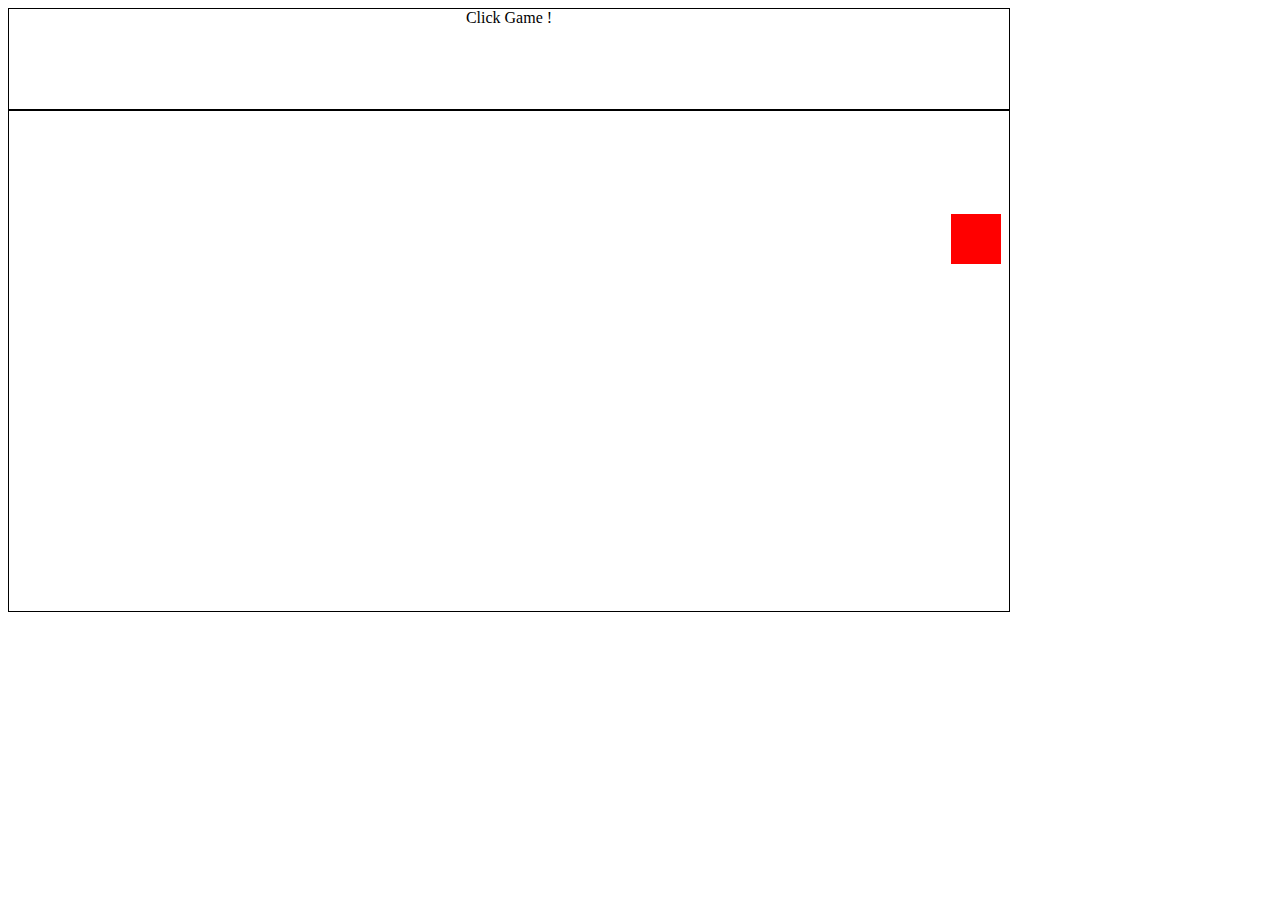
<file: 04/index.html>
<!DOCTYPE html>
<html>
<head>
  <meta charset="utf-8">
  <title>Floating Box</title>
  <link rel="stylesheet" type="text/css" href="app.css">
</head>
<body>
	<div id="scoreboard">
		<div>Click Game !</div>
		<div id="scoreGrade"></div>
	</div>
	<div id="wrapper">
		<div class="box"></div>
	</div>
	
	<script type="text/javascript" src='app.js'></script>
</body>
</html>
</file>
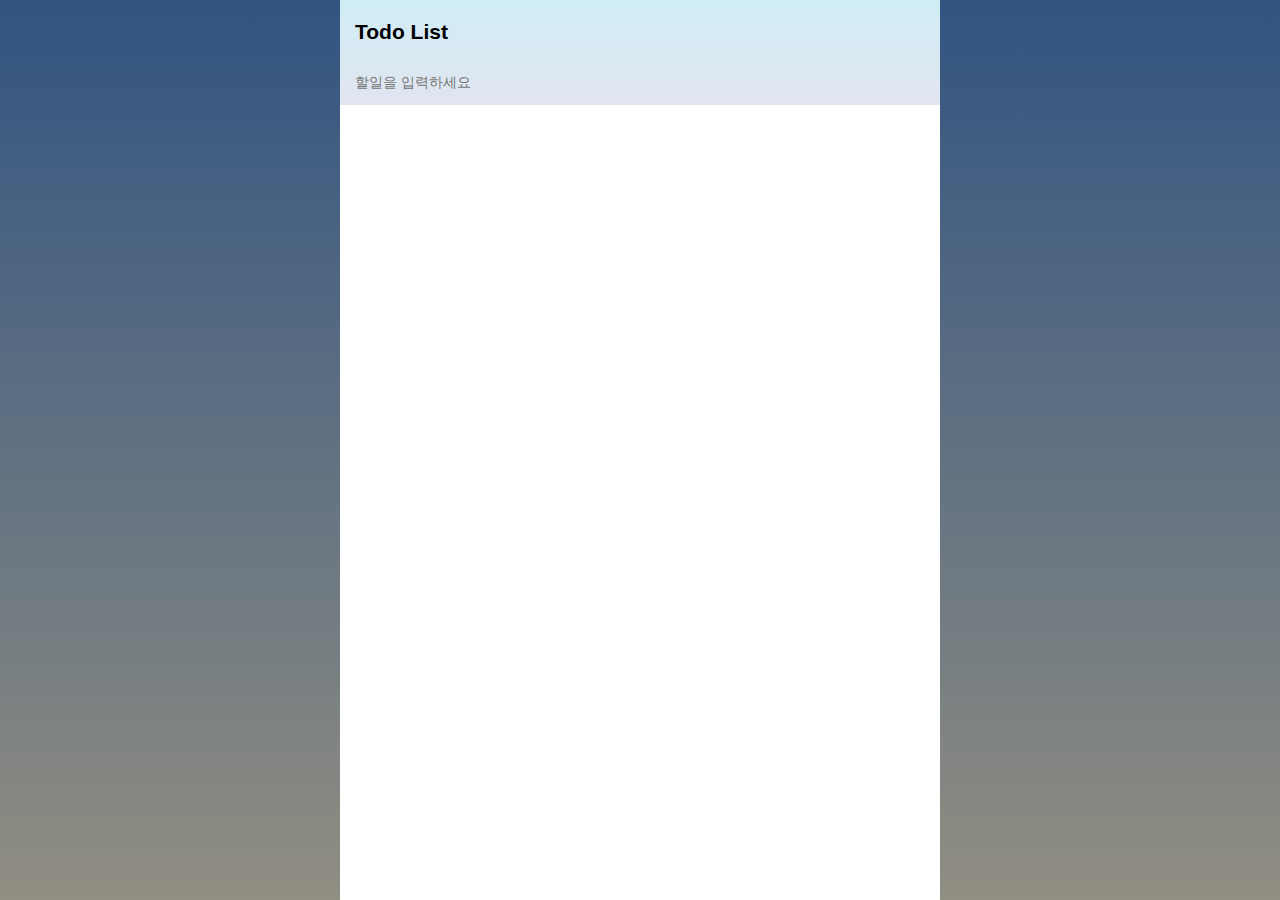
<file: 06/index.html>
<!DOCTYPE html>
<html lang="kr">
<head>
  <meta charset="UTF-8">
  <title>Todos</title>
  <link rel="stylesheet" href="todos.css">
</head>
<body>

<div class="container">
  <header>
    <h1>Todo List</h1>

    <!-- submit를 막기위해 return false처리 -->
    <form class="new-task" onsubmit="return false">
      <input type="text" name="text" placeholder="할일을 입력하세요"
             id="todoString">
    </form>
  </header>
  <ul id="todoList"> </ul>

</div>

<script type="text/template" id="todoTemplate">
  <li>
    <button class="delete">×</button>
    <input type="checkbox" class="toggle-checked">
    <span class="text"><%=todo%></span>
  </li>
</script>

<!-- 하단에서 js 호출 권장 -->
<script src="http://code.jquery.com/jquery-1.8.1.min.js"></script>
<script src="tmpl.js"></script>
<script src="util.js"></script>
<script src="todos.js"></script>
</body>
</html>
</file>
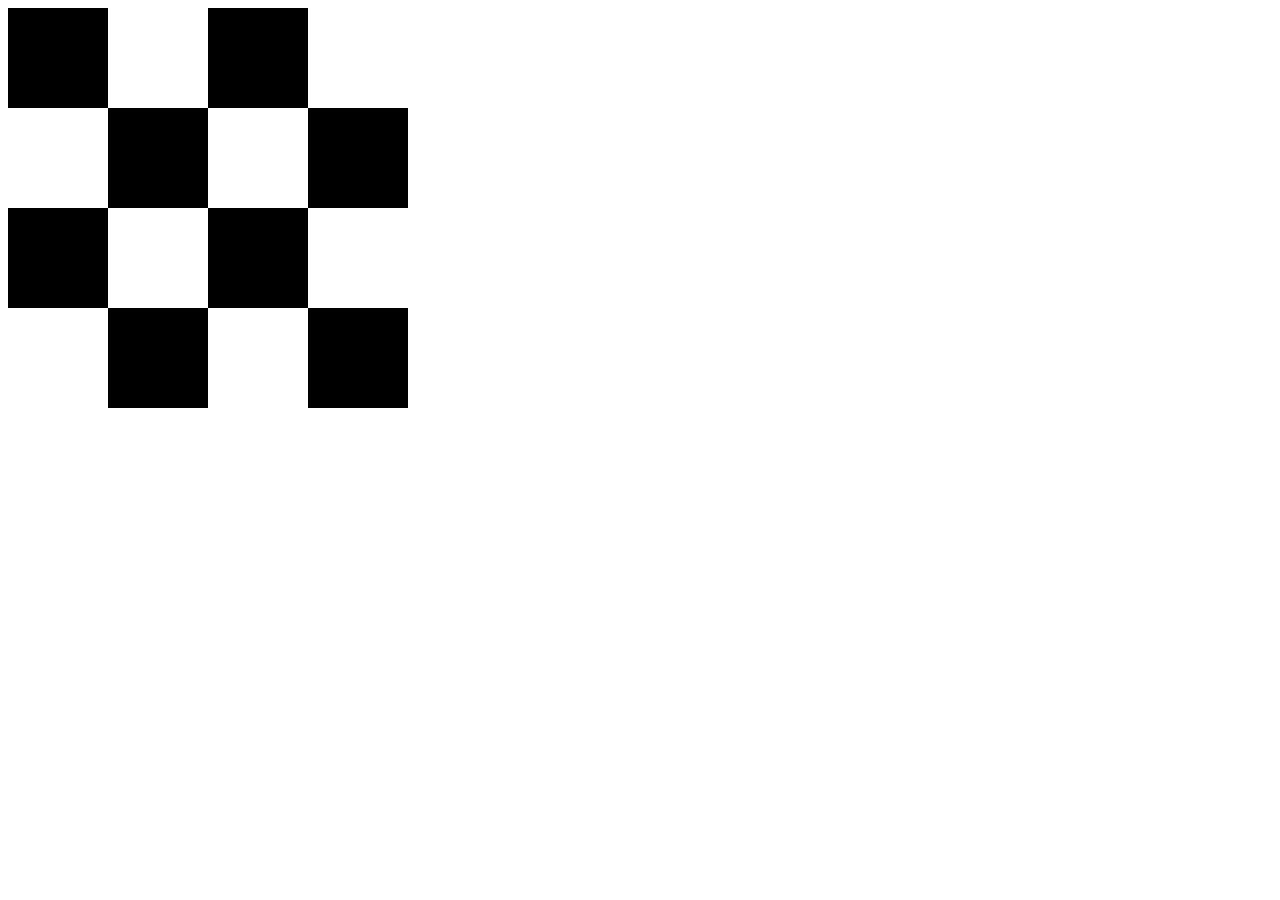
<file: 02/bb.html>
<!DOCTYPE html>
<html>
<head>
    <meta charset=utf-8 />
    <title>source</title>
    <style type="text/css">
      #board{
        width: 400px;
        height: 400px;
      }
        .black{
        width: 100px;
        height: 100px;
        float: left;
        
      }
      .white{
        width: 100px;
        height: 100px;
        float: left;
      }
    </style>
</head>
<body>

<div id="board">
    
      <span class="black"></span>
      <span class="white"></span>
      <span class="black"></span>
      <span class="white"></span>

      <span class="white"></span>
      <span class="black"></span>
      <span class="white"></span>
      <span class="black"></span>
      
      <span class="black"></span>
      <span class="white"></span>
      <span class="black"></span>
      <span class="white"></span>
      
      <span class="white"></span>
      <span class="black"></span>
      <span class="white"></span>
      <span class="black"></span>
    
</div>
<script>
    var colors = ["black","white"];
    var blacks = document.getElementsByClassName("black");
    var whites = document.getElementsByClassName("white");

    while (blacks.length > 0) {
      blacks[0].style.backgroundColor = colors[0];
      blacks = [].slice.call(blacks, 1);
    }
    while (whites.length > 0) {
      whites[0].style.backgroundColor = colors[1];
      whites = [].slice.call(whites, 1);
    }

</script>
</body>
</html>
</file>
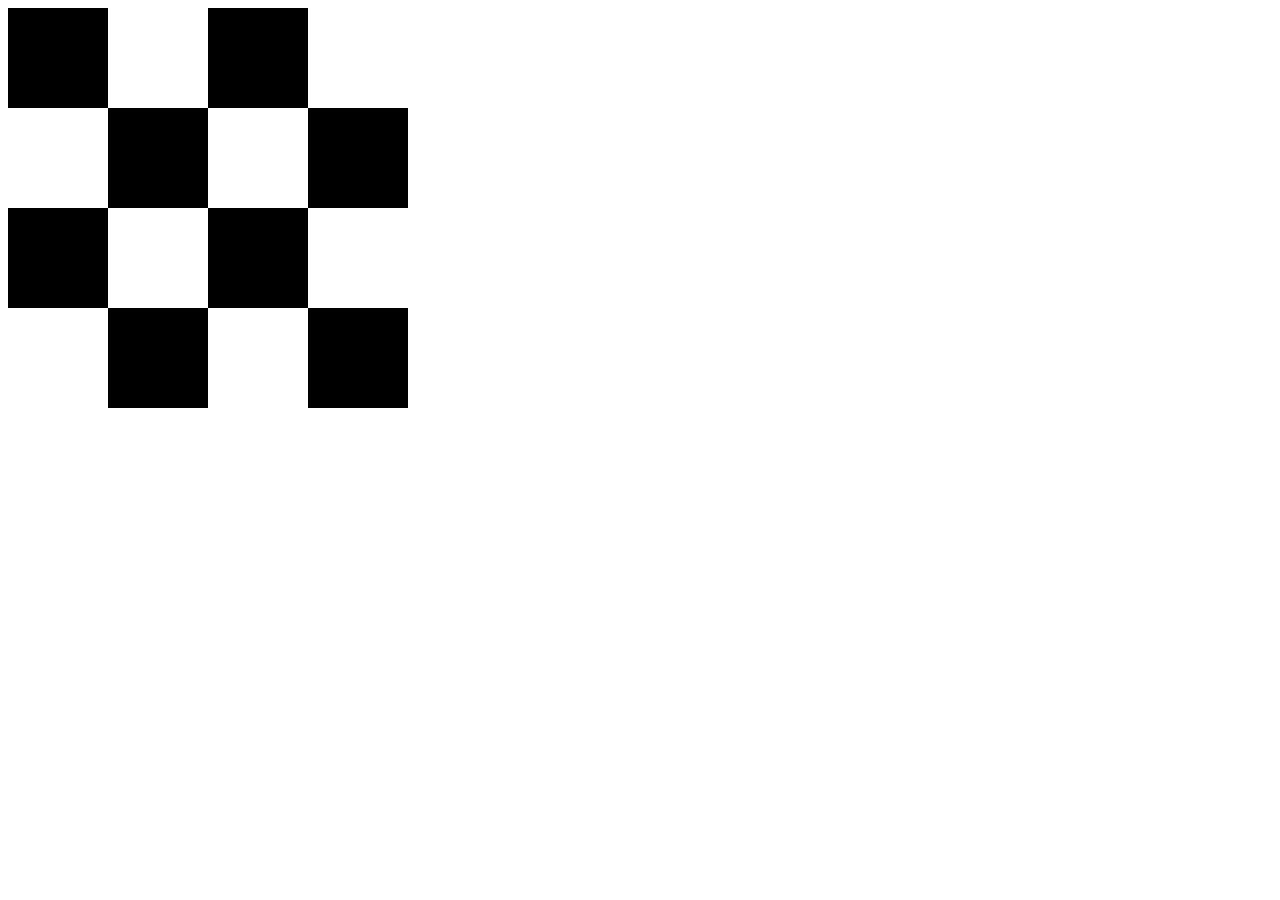
<file: 02/cc.html>
<!DOCTYPE html>
<html>
<head>
    <meta charset=utf-8 />
    <title>source</title>
    <style type="text/css">
      #board{
        width: 400px;
        height: 400px;
      }
        .black{
        width: 100px;
        height: 100px;
        float: left;
        
      }
      .white{
        width: 100px;
        height: 100px;
        float: left;
      }
    </style>
</head>
<body>

<div id="board">
    
      <span class="black" onmousedown="changeColor(this)" onmouseup="reverseColorB(this)"></span>
      <span class="white" onmousedown="changeColor(this)" onmouseup="reverseColorW(this)"></span>
      <span class="black" onmousedown="changeColor(this)" onmouseup="reverseColorB(this)"></span>
      <span class="white" onmousedown="changeColor(this)" onmouseup="reverseColorW(this)"></span>

      <span class="white" onmousedown="changeColor(this)" onmouseup="reverseColorW(this)"></span>
      <span class="black" onmousedown="changeColor(this)" onmouseup="reverseColorB(this)"></span>
      <span class="white" onmousedown="changeColor(this)" onmouseup="reverseColorW(this)"></span>
      <span class="black" onmousedown="changeColor(this)" onmouseup="reverseColorB(this)"></span>
      
      <span class="black" onmousedown="changeColor(this)" onmouseup="reverseColorB(this)"></span>
      <span class="white" onmousedown="changeColor(this)" onmouseup="reverseColorW(this)"></span>
      <span class="black" onmousedown="changeColor(this)" onmouseup="reverseColorB(this)"></span>
      <span class="white" onmousedown="changeColor(this)" onmouseup="reverseColorW(this)"></span>
      
      <span class="white" onmousedown="changeColor(this)" onmouseup="reverseColorW(this)"></span>
      <span class="black" onmousedown="changeColor(this)" onmouseup="reverseColorB(this)"></span>
      <span class="white" onmousedown="changeColor(this)" onmouseup="reverseColorW(this)"></span>
      <span class="black" onmousedown="changeColor(this)" onmouseup="reverseColorB(this)"></span>
    
</div>
<script>
    var colors = ["black","white"];
    var blacks = document.getElementsByClassName("black");
    var whites = document.getElementsByClassName("white");

    
    for(var i=0;i<5;i++){
      for(var j=0;j<5;j++){
        blacks[i+j].style.backgroundColor = colors[0];
        whites[i+j].style.backgroundColor = colors[1];
      }
    }
    function changeColor(id){
      id.style.backgroundColor="red";
    }
    function reverseColorB(id){
      id.style.backgroundColor="black";
    }
    function reverseColorW(id){
      id.style.backgroundColor="white";
    }

</script>
</body>
</html>
</file>
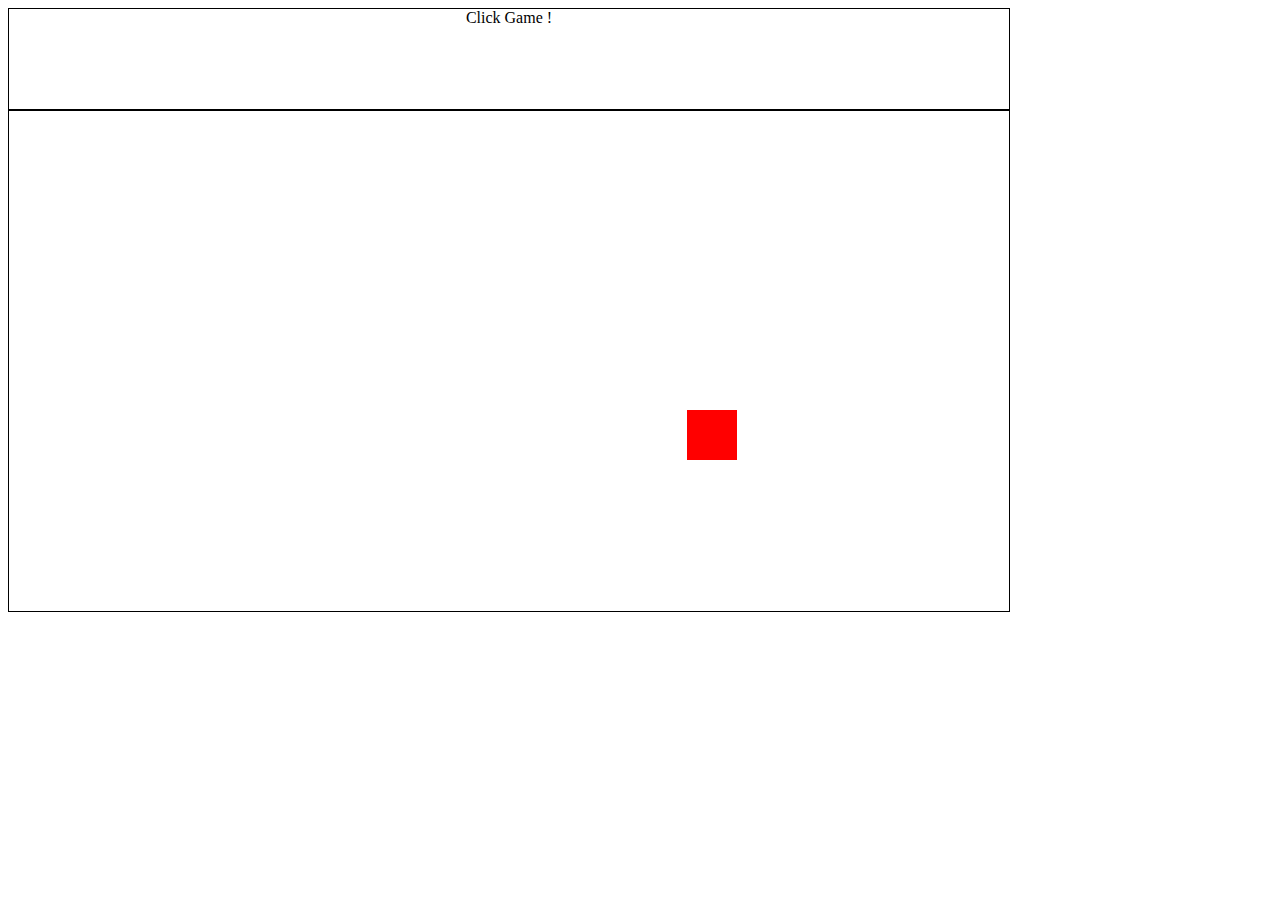
<file: 05/game.html>
<!DOCTYPE html>
<html>
<head>
  <meta charset="utf-8">
  <title>Floating Box</title>
  <link rel="stylesheet" type="text/css" href="game.css">
</head>
<body>
	<div id="scoreboard">
		<div>Click Game !</div>
		<div id="scoreGrade"></div>
	</div>
	<div id="wrapper">
		<div class="box"></div>
	</div>
	<script src="http://code.jquery.com/jquery-1.8.1.min.js"></script>
	<script type="text/javascript" src='game.js'></script>
</body>
</html>
</file>
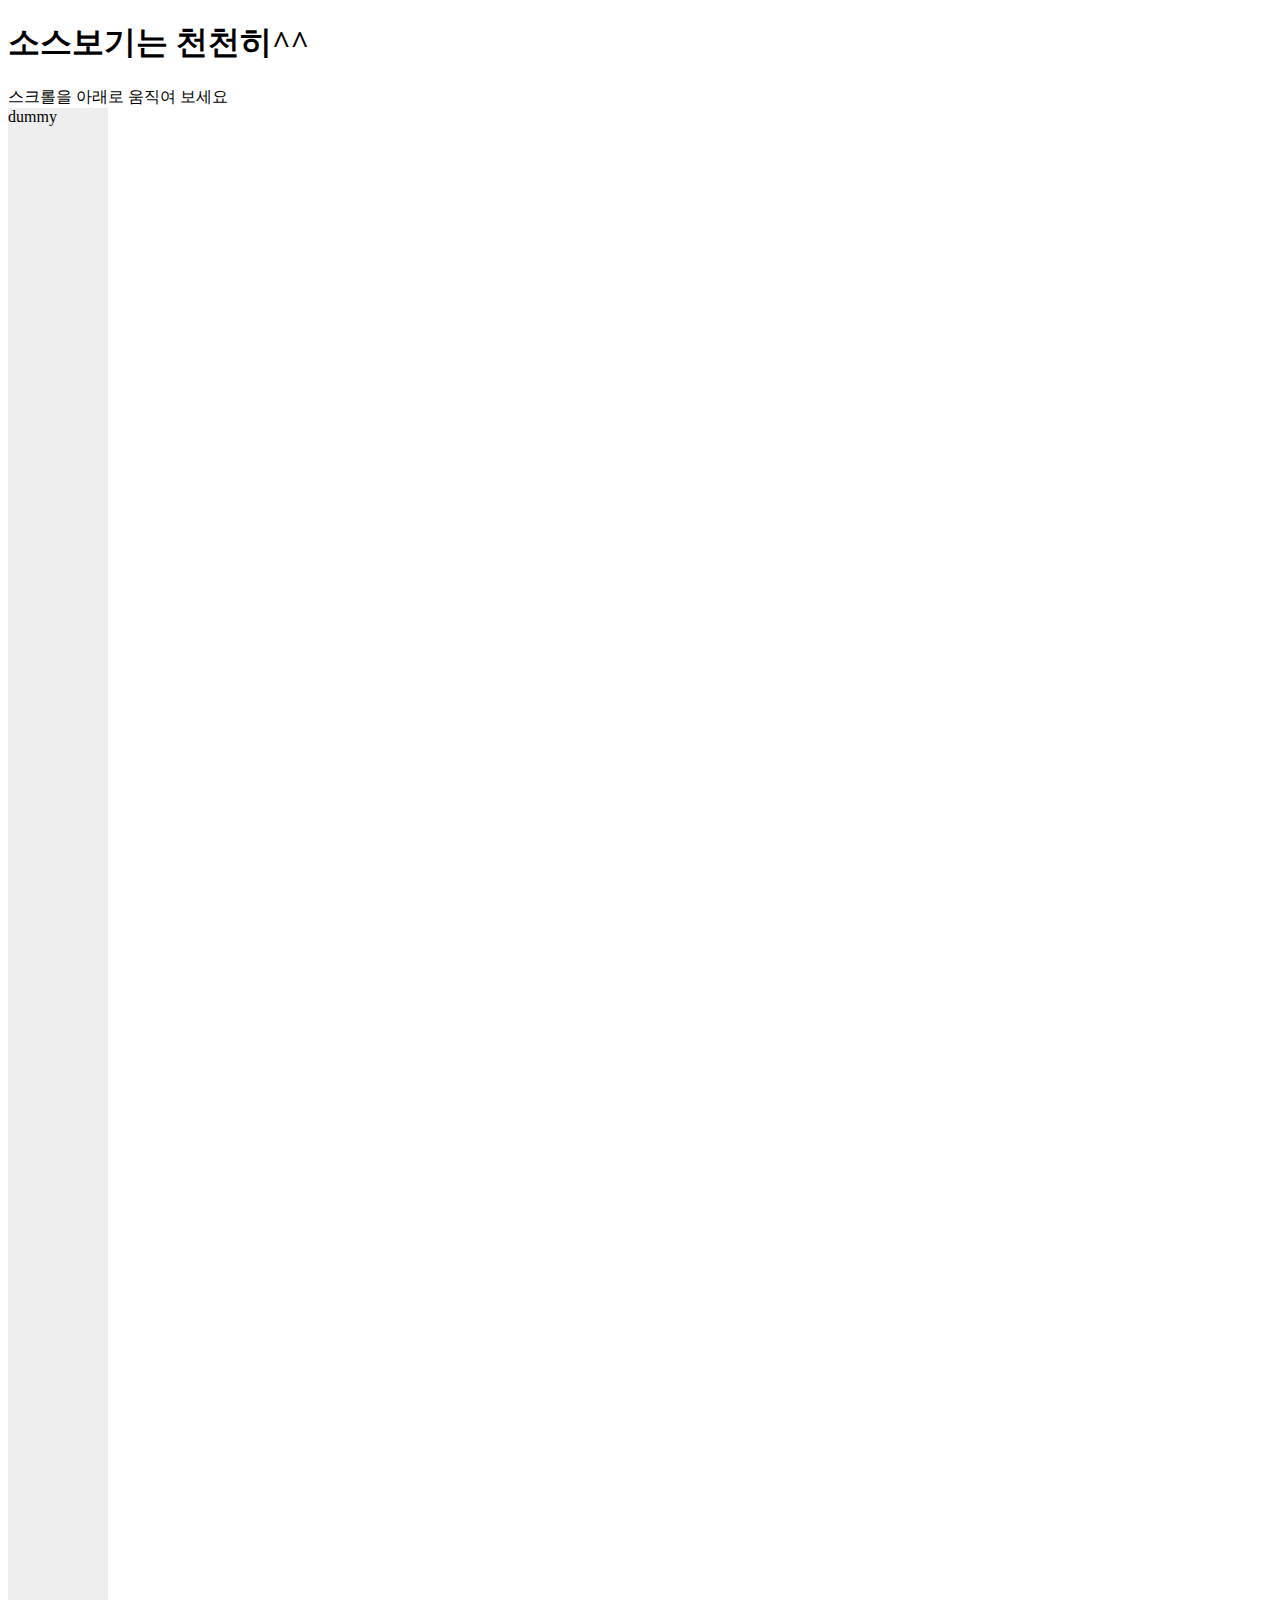
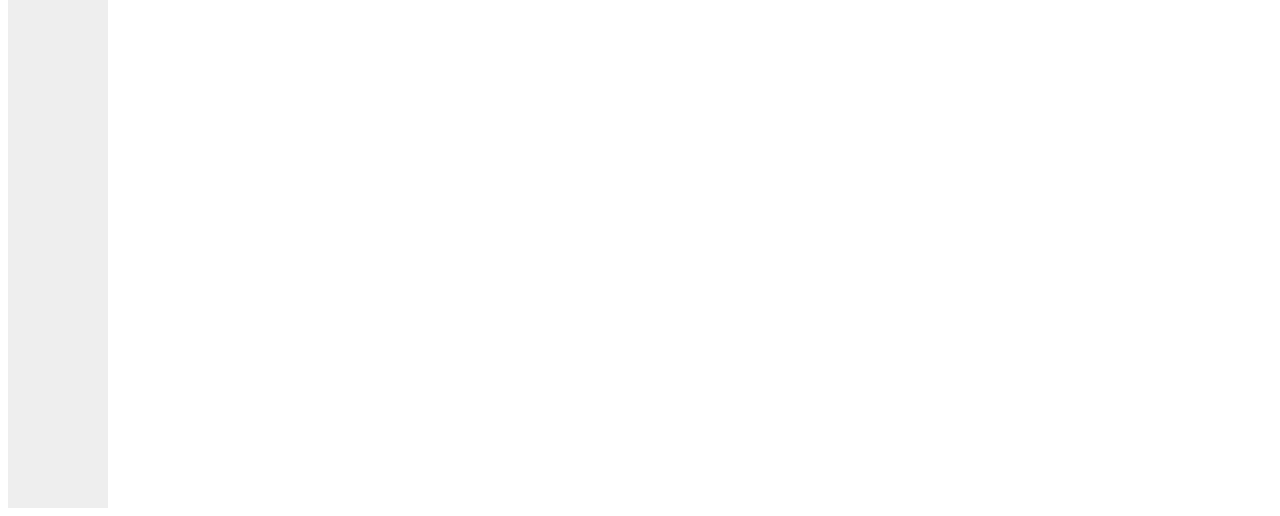
<file: 05/scroll.html>
<!DOCTYPE html>
<html>
<head>
  <meta charset="utf-8">
  <title>스크롤</title>
  <link rel="stylesheet" type="text/css" href="scroll.css">
</head>
<body>
  <h1>소스보기는 천천히^^</h1>
스크롤을 아래로 움직여 보세요
  <div style="width:100px;height:2000px;background-color: #eee;">dummy</div>
  <script src="http://code.jquery.com/jquery-1.8.1.min.js"></script>
  <script type="text/javascript" src='scroll.js'></script>

</body>
</html>
</file>
<file: 04/app.css>
#wrapper{
  		width: 1000px;
  		height: 500px;
  		border: solid 1px;
  		
  	}
  	.box{
  		width: 50px;
  		height: 50px;
  		background-color: red;
      position: relative;
  		top: 0px;
  		left: 0px;
  	}
  	#scoreboard{
  		width: 1000px;
  		height: 100px;
  		border: solid 1px;
  		float: top;
      text-align: center;
  	}
</file>
<file: 06/todos.css>
/* CSS declarations go here */
body {
  font-family: sans-serif;
  background-color: #315481;
  background-image: linear-gradient(to bottom, #315481, #918e82 100%);
  background-attachment: fixed;

  position: absolute;
  top: 0;
  bottom: 0;
  left: 0;
  right: 0;

  padding: 0;
  margin: 0;

  font-size: 14px;
}

.container {
  max-width: 600px;
  margin: 0 auto;
  min-height: 100%;
  background: white;
}

header {
  background: #d2edf4;
  background-image: linear-gradient(to bottom, #d0edf5, #e1e5f0 100%);
  padding: 20px 15px 15px 15px;
  position: relative;
}

#login-buttons {
  display: block;
}

h1 {
  font-size: 1.5em;
  margin: 0;
  margin-bottom: 10px;
  display: inline-block;
  margin-right: 1em;
}

form {
  margin-top: 10px;
  margin-bottom: -10px;
  position: relative;
}

.new-task input {
  box-sizing: border-box;
  padding: 10px 0;
  background: transparent;
  border: none;
  width: 100%;
  padding-right: 80px;
  font-size: 1em;
}

.new-task input:focus{
  outline: 0;
}

ul {
  margin: 0;
  padding: 0;
  background: white;
}

.delete {
  float: right;
  font-weight: bold;
  background: none;
  font-size: 1em;
  border: none;
  position: relative;
}

li {
  position: relative;
  list-style: none;
  padding: 15px;
  border-bottom: #eee solid 1px;
}

li .text {
  margin-left: 10px;
}

li.checked {
  color: #888;
}

li.checked .text {
  text-decoration: line-through;
}

li.private {
  background: #eee;
  border-color: #ddd;
}

header .hide-completed {
  float: right;
}
.toggle-checked:checked ~ .text {
    text-decoration: line-through;
    color: #ddd;
}

.toggle-private {
  margin-left: 5px;
}

@media (max-width: 600px) {
  li {
    padding: 12px 15px;
  }

  .search {
    width: 150px;
    clear: both;
  }

  .new-task input {
    padding-bottom: 5px;
  }
}
</file>
<file: 05/game.css>
#wrapper{
  		width: 1000px;
  		height: 500px;
  		border: solid 1px;
  		
  	}
  	.box{
  		width: 50px;
  		height: 50px;
  		background-color: red;
      position: relative;
  		top: 0px;
  		left: 0px;
  	}
  	#scoreboard{
  		width: 1000px;
  		height: 100px;
  		border: solid 1px;
  		float: top;
      text-align: center;
  	}
</file>
<file: 05/scroll.css>
.top {
      position: fixed;
      bottom: 20px;
      right: 30px;
      background: url(http://cdn1.iconfinder.com/data/icons/oxygen/48x48/actions/go-up.png) no-repeat;
      width: 48px;
      height: 48px;
    }
</file>
